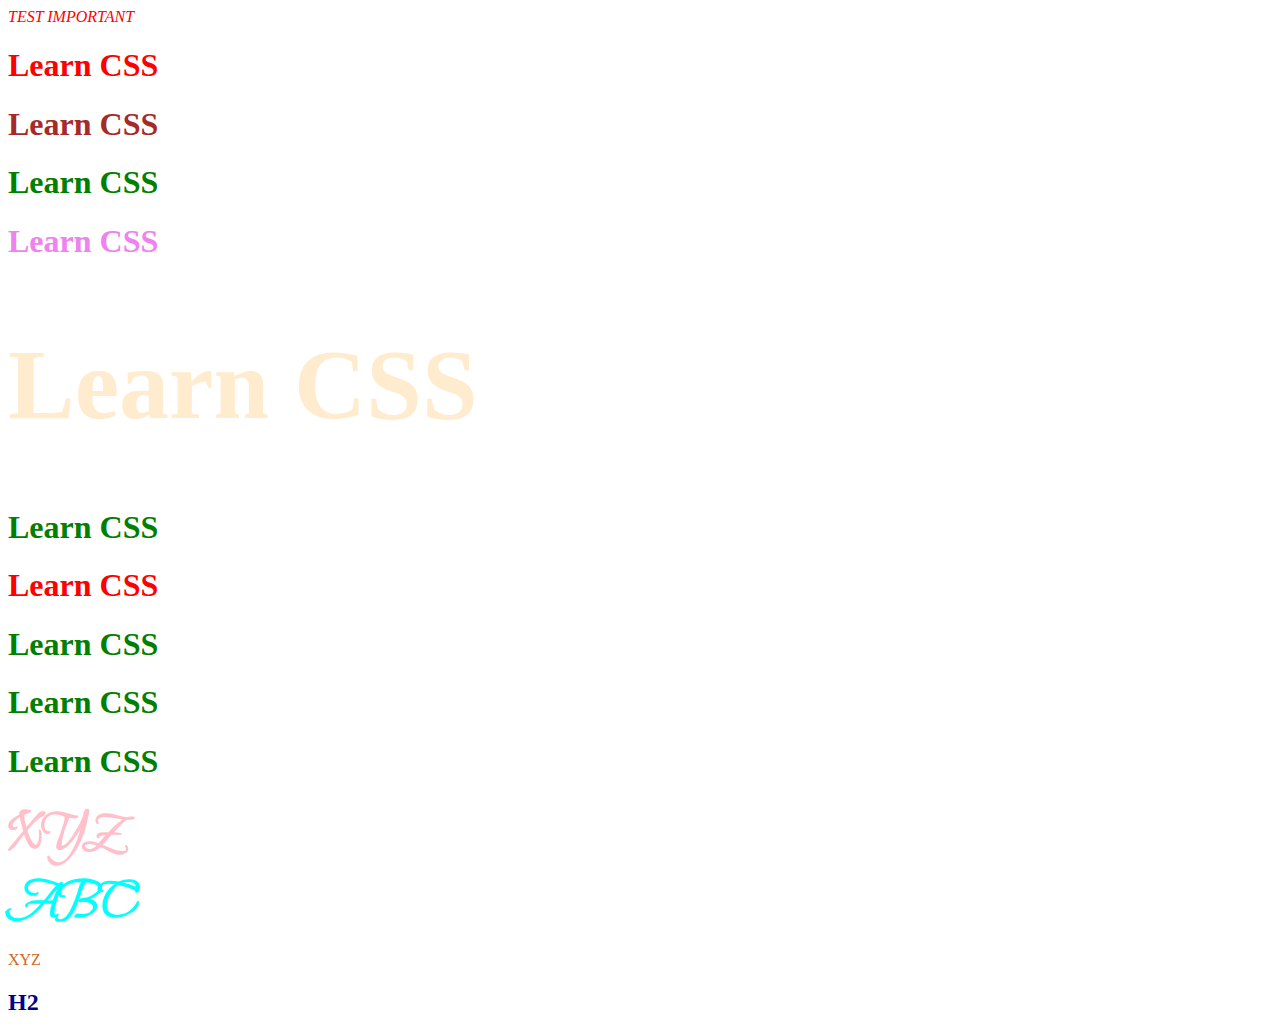
<file: index.html>
<!DOCTYPE html>
<html lang="en">

<head>
    <meta charset="UTF-8">
    <meta name="viewport" content="width=device-width, initial-scale=1.0">
    <title>CSS BASIC</title>



    <!-- Vị trí viết css internal -->
    <!-- <style>
        h1 {
            color: blue;
        }
    </style> -->

        
    <!-- Vị trí viết css external -->
    <link rel="stylesheet" href="./main.css">
</head>

<body>
    <!-- Selector -->

    <i id="abid" class="abx" style="color: yellow">TEST IMPORTANT</i>

    <!-- Vị trí viết css inline -->
    <h1 style="color: red;">Learn CSS</h1>

    <h1 id="IdSelect">Learn CSS</h1>

    <h1>Learn CSS</h1>

    <h1 class="ClassSelect">Learn CSS</h1>

    <div>
        <h1 class="ClassSelect active">Learn CSS</h1>
        <h1 class="ClassSelect">Learn CSS</h1>
        <h1 class="ClassSelect">Learn CSS</h1>
    </div>

    <div>
        <h1 class="ClassSelect1 active">Learn CSS</h1>
        <h1 class="ClassSelect1">Learn CSS</h1>
        <h1 class="ClassSelect1">Learn CSS</h1>
    </div>


    <span>XYZ</span>

    <div class="test">
        <span>ABC</span>
        <p>XYZ</p>
        <h2 class="testH2">H2</h2>
    </div>

</body>

</html>
</file>
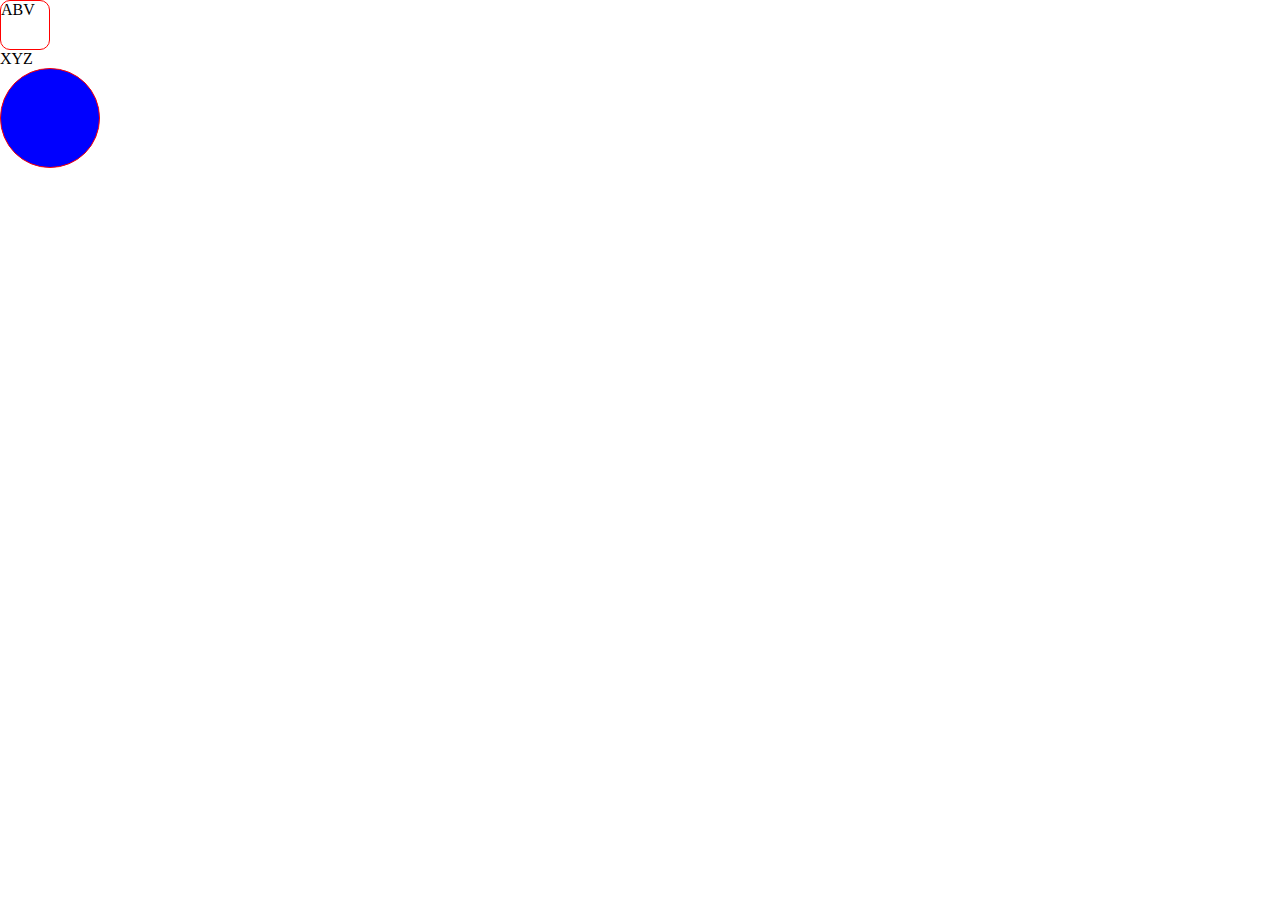
<file: index2.html>
<!DOCTYPE html>
<html lang="en">
<head>
    <meta charset="UTF-8">
    <meta name="viewport" content="width=device-width, initial-scale=1.0">
    <title>Document</title>
    <link rel="stylesheet" href="./main2.css">
</head>
<body>
    <div>
        ABV
    </div>

    <span>XYZ</span>

    <div class="test"></div>
</body>
</html>
</file>
<file: main.css>
@import url('https://fonts.googleapis.com/css2?family=Beau+Rivage&display=swap');

h1 {
    color: green;
}

span {
    font-size: 50px;
    color: pink;
    font-weight: 900;
    font-family: 'Beau Rivage', cursive;
}

.ClassSelect {
    color: violet;
}

.ClassSelect.active {
    font-weight: 900;
    font-size: 100px;
}

#IdSelect {
    color: brown;
}

#IdSelect:hover {
    color: greenyellow;
}

.test {

}

.test > span {
    color:aqua;
}

.test > p {
    color:chocolate;
}


.test > .testH2 {
    color: darkblue;
}

.abx {
    color: red !important; 
}

.abid {
    
}

/* * {
    font-size: 1000px;
} */

.ClassSelect:first-child {
    color: blanchedalmond;
}


.ClassSelect:last-child {
    color: red;
}

.ClassSelect:nth-child(2) {
    color: green;
}
</file>
<file: main2.css>
body {
    /* all */
    /* margin: 0; */
    /* margin-top: 10px;
    margin-bottom: 20px; */
    /* top+bottom left+right */
    /* margin: 10px 5px; */
    /* top - right - bottom - left */
    /* margin: 10px 5px 3px 1px; */
    /* margin: 10px 5px 3px; */
    margin: unset;
    width: 100%;
    height: 100vh;
    background-image: url(https://cdnphoto.dantri.com.vn/COm1qksauO2sqAC-gVVI2DdH_1I=/thumb_w/1020/2023/01/24/khoa-hocdocx-1674520013659.png);
}
/* px em rem % */

div {
    width: 50px;
    height: 50px;
    /* margin: 10px; */
    /* padding: 10px; */
    box-sizing: border-box;
    border: 1px solid red;
    border-radius: 10px;
}

.test {
    width: 100px;
    height: 100px;
    background-color: blue;
    border-radius: 50%;
}
</file>
